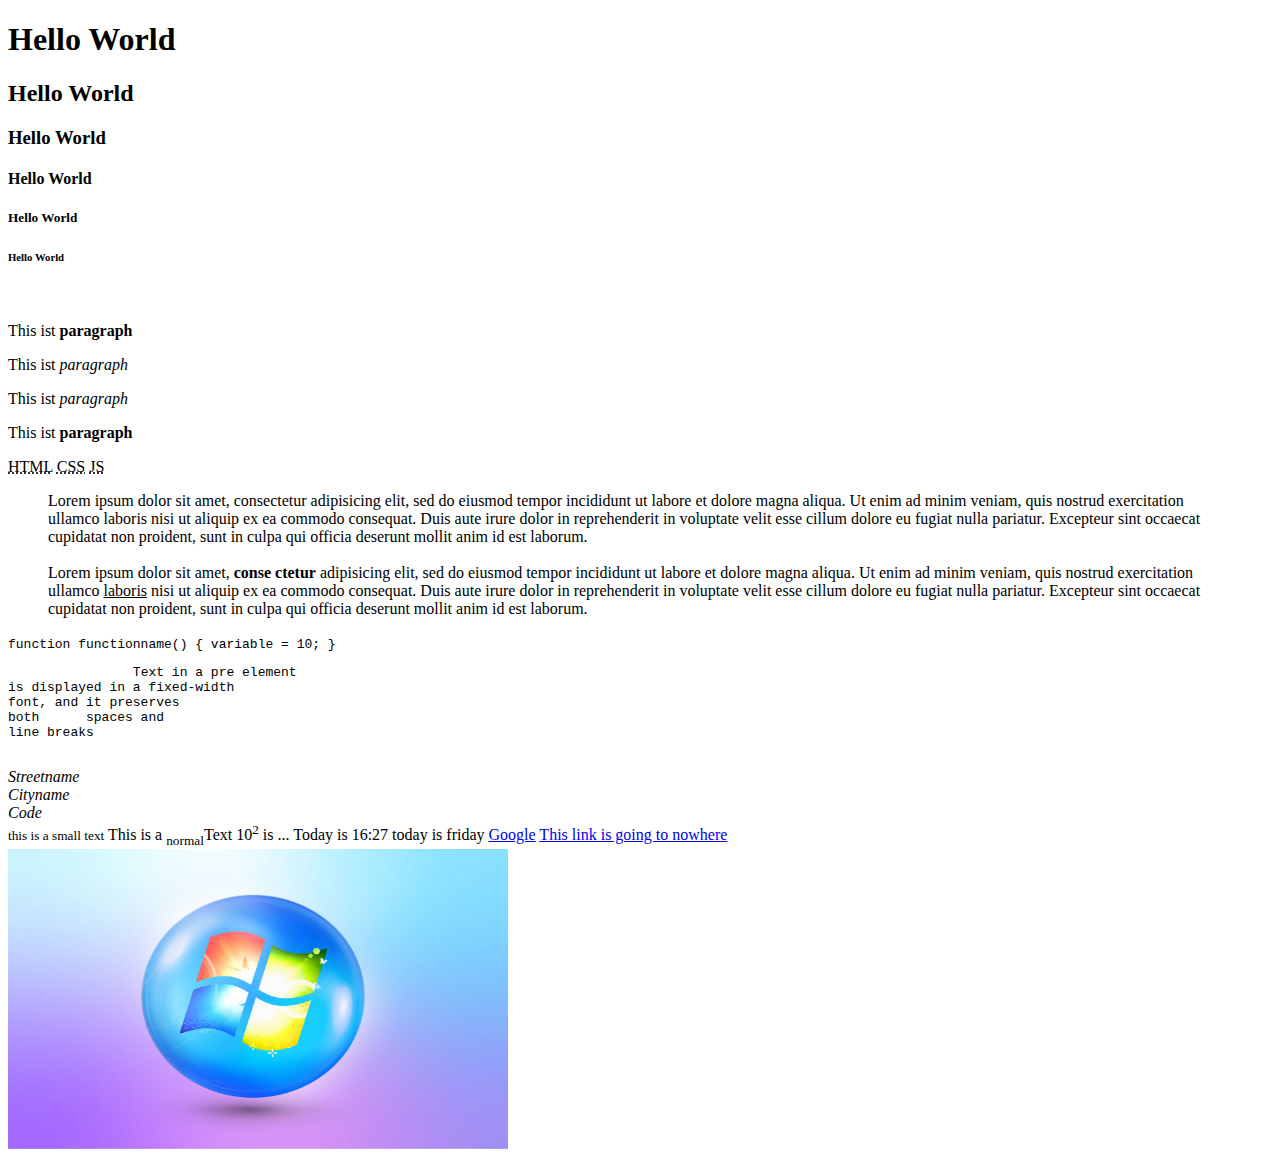
<file: lesson-2/index.html>
<!DOCTYPE html>
<html lang="en">
<head>
	<meta charset="utf-8">
	<meta name="viewport" content="width=device-width, initial-scale=1">
	<meta name="description" content="This is my first Page in HTML. Later on, it will be with CSS and JavaScript">
	<meta name="keywords" content="HTML, CSS, JavaScript">
	<meta name="author" content="Abdullah">
	<link rel="icon" type="image/x-icon" href="img/favicon.ico">
	<title>My first Page</title>
</head>
<body>
	<!-- TODO: Add heading elements to the page-->
	<h1>Hello World</h1> <!-- Tags having starting tag like <h1> and also a closing tag like </h1> or <tagname>...</tagname> -->
	<h2>Hello World</h2>
	<h3>Hello World</h3>
	<h4>Hello World</h4>
	<h5>Hello World</h5>
	<h6>Hello World</h6>

	<br> <!-- break -->

	<!-- Paragraph -->
	<p>This ist <b>paragraph</b></p> <!-- p tag is block element and b tag is inline element -->
	<p>This ist <i>paragraph</i></p> <!-- italic -->
	<!-- screen reader -->
	<p>This ist <em>paragraph</em></p>
	<p>This ist <strong>paragraph</strong></p>

	<abbr title="Hyber Text Markup Language">HTML</abbr>
	<abbr title="Cascading Style Sheet">CSS</abbr>
	<abbr title="JavaScript">JS</abbr>

	<blockquote>
		Lorem ipsum dolor sit amet, consectetur adipisicing elit, sed do eiusmod
		tempor incididunt ut labore et dolore magna aliqua. Ut enim ad minim veniam,
		quis nostrud exercitation ullamco laboris nisi ut aliquip ex ea commodo
		consequat. Duis aute irure dolor in reprehenderit in voluptate velit esse
		cillum dolore eu fugiat nulla pariatur. Excepteur sint occaecat cupidatat non
		proident, sunt in culpa qui officia deserunt mollit anim id est laborum.
		<br><br>
		Lorem ipsum dolor sit amet, <b>conse&nbsp;ctetur</b> adipisicing elit, sed do eiusmod
		tempor incididunt ut labore et dolore magna aliqua. Ut enim ad minim veniam,
		quis nostrud exercitation ullamco <u>laboris</u> nisi ut aliquip ex ea commodo
		consequat. Duis aute irure dolor in reprehenderit in voluptate velit esse
		cillum dolore eu fugiat nulla pariatur. Excepteur sint occaecat cupidatat non
		proident, sunt in culpa qui officia deserunt mollit anim id est laborum.
	</blockquote>
	<!-- 
		&nbsp; will make a space
		<u>underline</u> is for underline of any element
	-->

	<code>
		function functionname() {
			variable = 10;
		}
	</code>

	<pre>
		Text in a pre element
is displayed in a fixed-width
font, and it preserves
both      spaces and
line breaks
	</pre>

	<address>
		Streetname <br>
		Cityname <br>
		Code <br>
	</address>

	<small>this is a small text</small>
	This is a <sub>normal</sub>Text
	10<sup>2</sup> is ...

	Today is <time>16:27</time>
	<time datetime="2023-10-27 20:00">today is friday</time>
	
	<!-- hyperlink -->
	<a href="https://www.google.com" target="_blank">Google</a> <!-- a is an ancor -->
	<a href="#">This link is going to nowhere</a>

	<br>
	<a href="https://www.google.com" target="_blank">
		<img src="img/windows-logo.jpg" alt="This is a logo about Windows" width="500px" height="300px">
		<!-- meaning names without any space inside 
			file name.jpg NOT OK
			file-name.jpg OK
			filename.jpg
		-->
	</a>
	<!-- 
		the tag <a>...</a> have to types
		1. relative
			<a href="subfolder/filename.jpg">go inside subfolder and grap the filename</a>
		2. absolute
			<a href="https://www.websitename.com/page/10/search.html">It's starts always from root</a>
	-->

	<!-- nesting elements and tags -->
	<!--
		<p>... <b>...</b>....</p>

		But this is not valid because of the order: 
		<p>... <b>...</p>...</b>
	-->
</body>
</html>
</file>
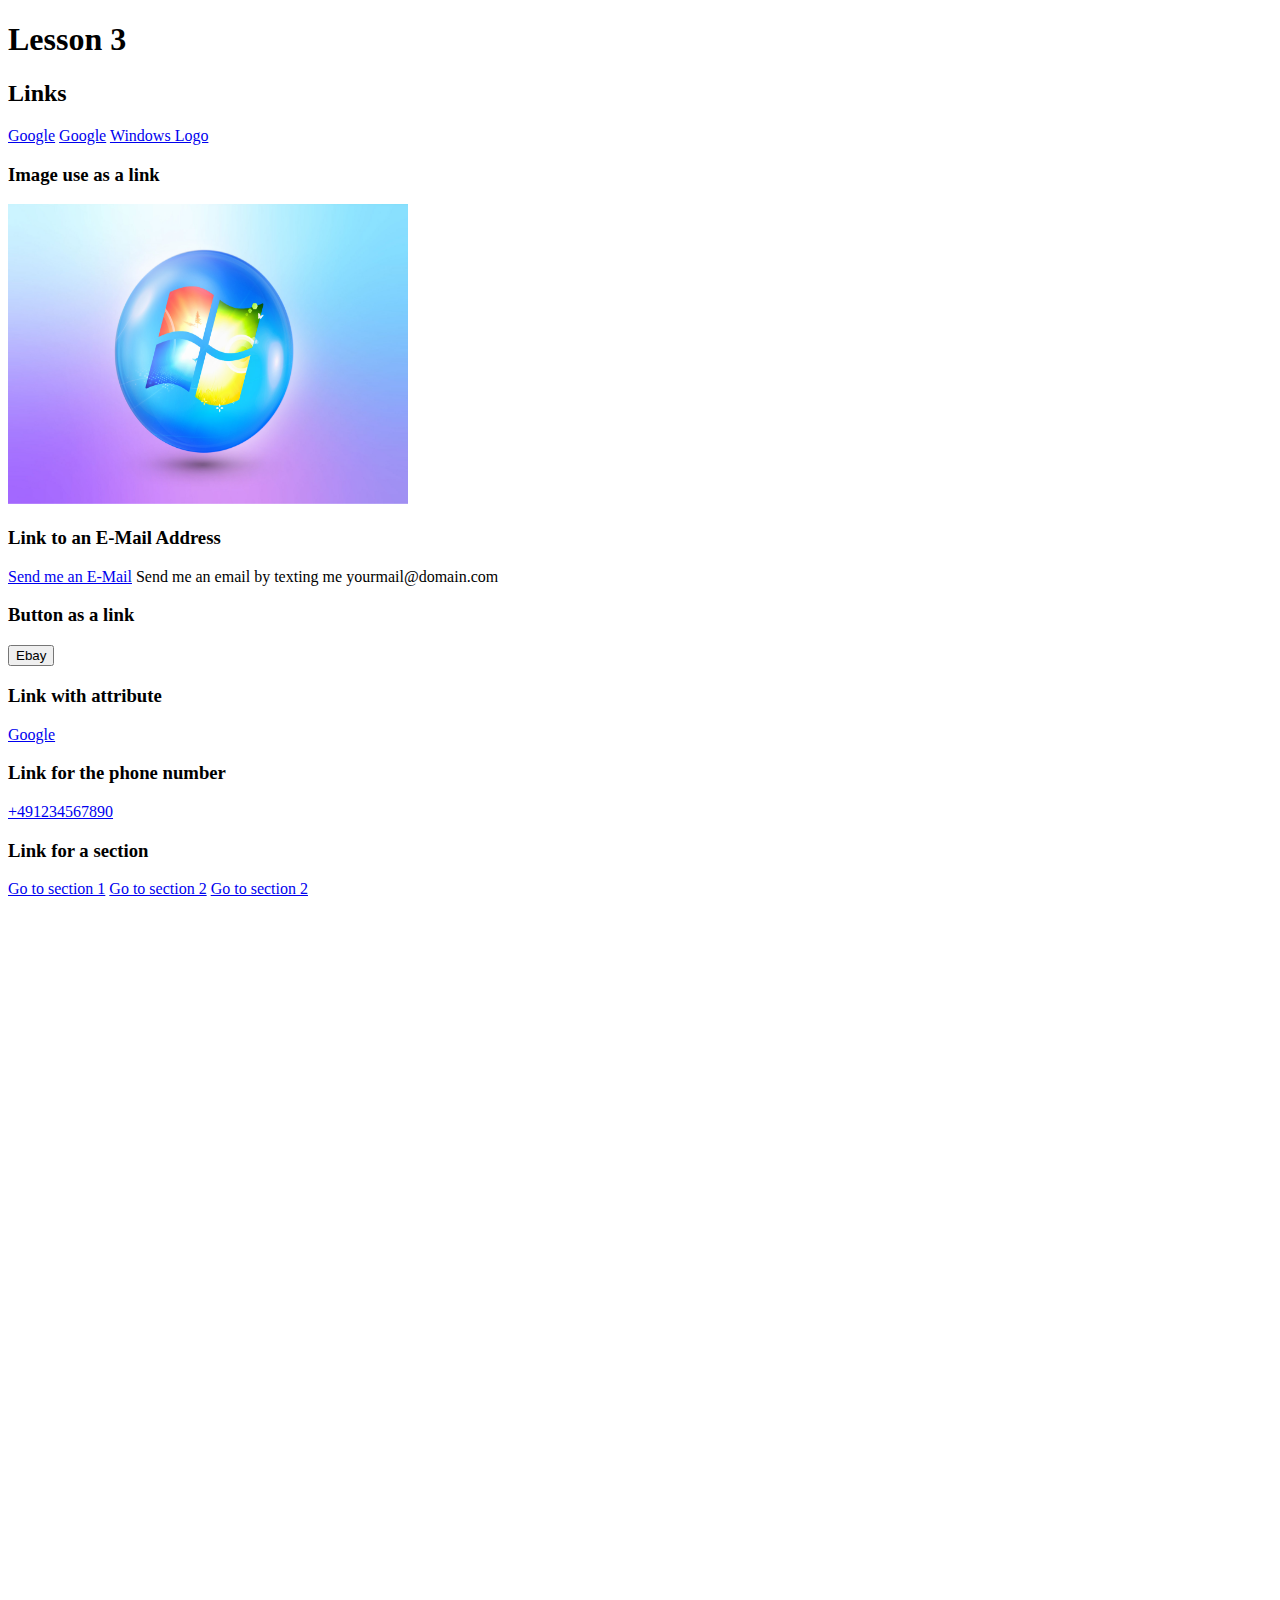
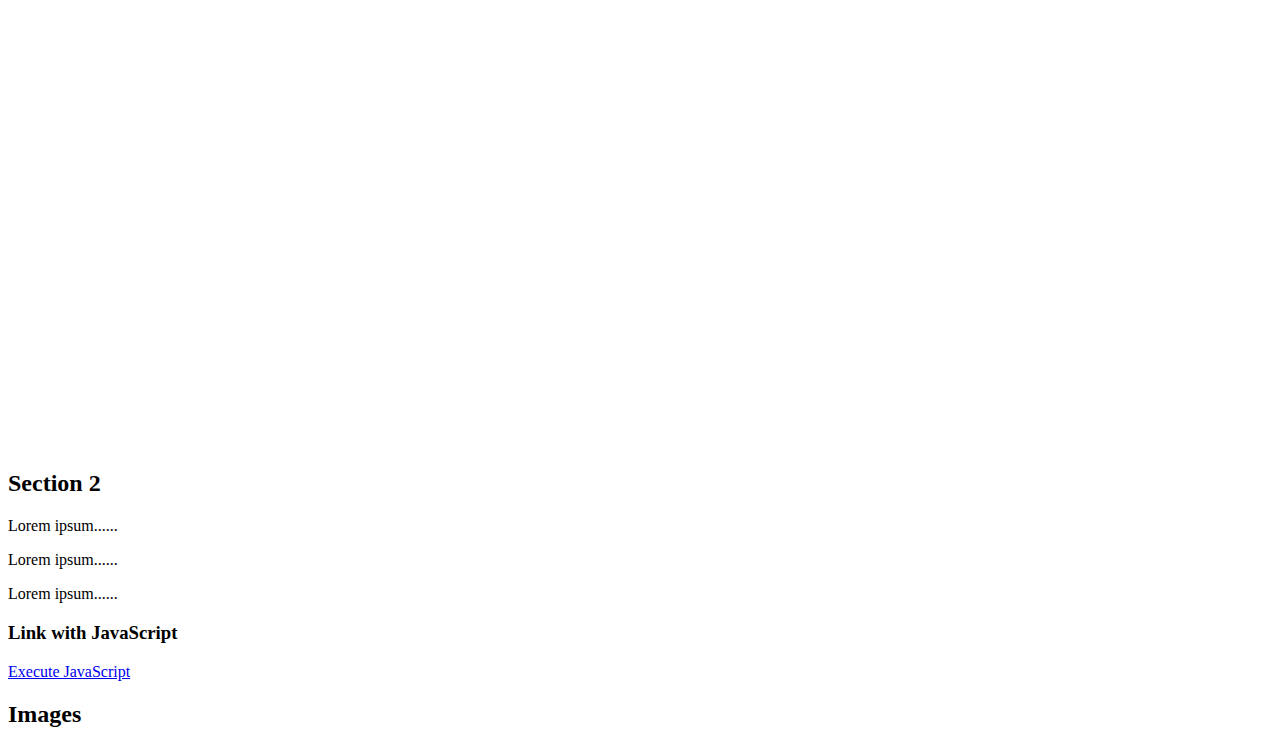
<file: lesson-3/index.html>
<!DOCTYPE html>
<html lang="en">
<head>
	<meta charset="utf-8">
	<meta name="viewport" content="width=device-width, initial-scale=1">
	<meta name="description" content="This is about Links and Pictures in HTML5">
	<meta name="keywords" content="HTML, CSS, JavaScript">
	<meta name="author" content="Abdullah">
	<link rel="icon" type="image/x-icon" href="img/favicon.ico">
	<title>My second lesson - Links and Pictures</title>
</head>
<body>
	<!-- some comment -->
	<h1>Lesson 3</h1>
	<h2>Links</h2>
	<a href="https://www.google.com/">Google</a> <!-- an external link outside my page -->
	<a href="https://www.google.com/" target="_blank">Google</a> <!-- an external link outside my page, opened in a new window or tab -->
	<a href="img/windows-logo.jpg">Windows Logo</a> <!-- relative URLs or path -->

	<h3>
		Image use as a link
	</h3>
	<a href="http://www.microsoft.com/" target="_blank">
		<img src="img/windows-logo.jpg" alt="Windows Logo" title="Windows Logo" width="400px" height="300px">
	</a>

	<h3>Link to an E-Mail Address</h3>
	<a href="mailto:yourmail@domain.com">Send me an E-Mail</a>
	Send me an email by texting me yourmail@domain.com
	<h3>Button as a link</h3>
	<button onclick="document.location='http://www.ebay.com/'">Ebay</button>
	<h3>Link with attribute</h3>
	<a href="https://www.google.com/" title="This is Google">Google</a>
	<h3>Link for the phone number</h3>
	<a href="tel:+491234567890">+491234567890</a>
	<h3>Link for a section</h3>
	<a href="#">Go to section 1</a> <!-- if a link is empty with the value of # so it's going to the current page -->
	<a href="page.html#sectionnameasid">Go to section 2</a>
	<a href="#sectionnameasid">Go to section 2</a>
	<br><br><br><br><br><br><br><br><br><br><br><br><br>
	<br><br><br><br><br><br><br><br><br><br><br><br><br>
	<br><br><br><br><br><br><br><br><br><br><br><br><br>
	<br><br><br><br><br><br><br><br><br><br><br><br><br>
	<br><br><br><br><br><br><br><br><br><br><br><br><br>

	<h2 id="sectionnameasid">Section 2</h2>
	<p>Lorem ipsum......</p>
	<p>Lorem ipsum......</p>
	<p>Lorem ipsum......</p>

	<h3>Link with JavaScript</h3>
	<a href="javascript:alert('Hello World');">Execute JavaScript</a>

	<!--
		a:link, a:visited, a:active, a:hover
	-->

	<h2>Images</h2>
</body>
</html>
</file>
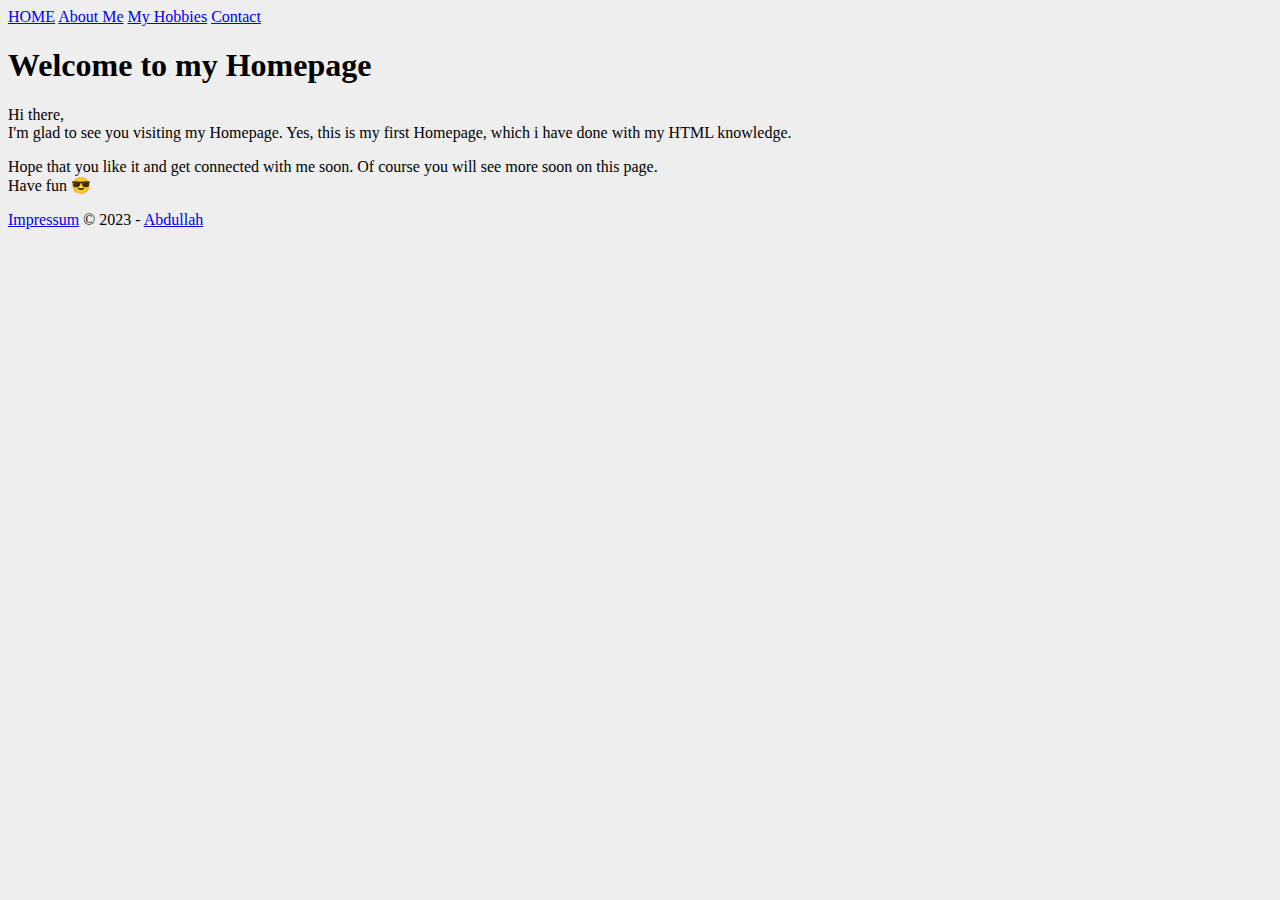
<file: lesson-2/homework/index.html>
<!DOCTYPE html>
<html lang="en">
<head>
	<meta charset="utf-8">
	<meta name="viewport" content="width=device-width, initial-scale=1">
	<meta name="description" content="This is my Homepage">
	<meta name="keywords" content="This is my Homepage. It's presenting my knowledge about HTML.">
	<meta name="author" content="Abdullah">
	<link rel="icon" type="image/x-icon" href="img/favicon.ico">
    <link rel="stylesheet" type="text/css" href="css/style.css">
	<title>.: My Homepage :.</title>
</head>
<body>
    <a href="index.html">HOME</a>
    <a href="about-me.html">About Me</a>
    <a href="hobbies.html">My Hobbies</a>
    <a href="contact-me.html">Contact</a>

    <h1>Welcome to my Homepage</h1>
    <p>
        Hi there,<br>
        I'm glad to see you visiting my Homepage. Yes, this is my first Homepage, which i have done with my HTML knowledge.<br>
    </p>
    <p>
        Hope that you like it and get connected with me soon. Of course you will see more soon on this page.<br>
        Have fun &#128526;
    </p>

    <a href="impressum.html">Impressum</a>
    &copy; 2023 - <a href="#">Abdullah</a>
</body>
<html>
</file>
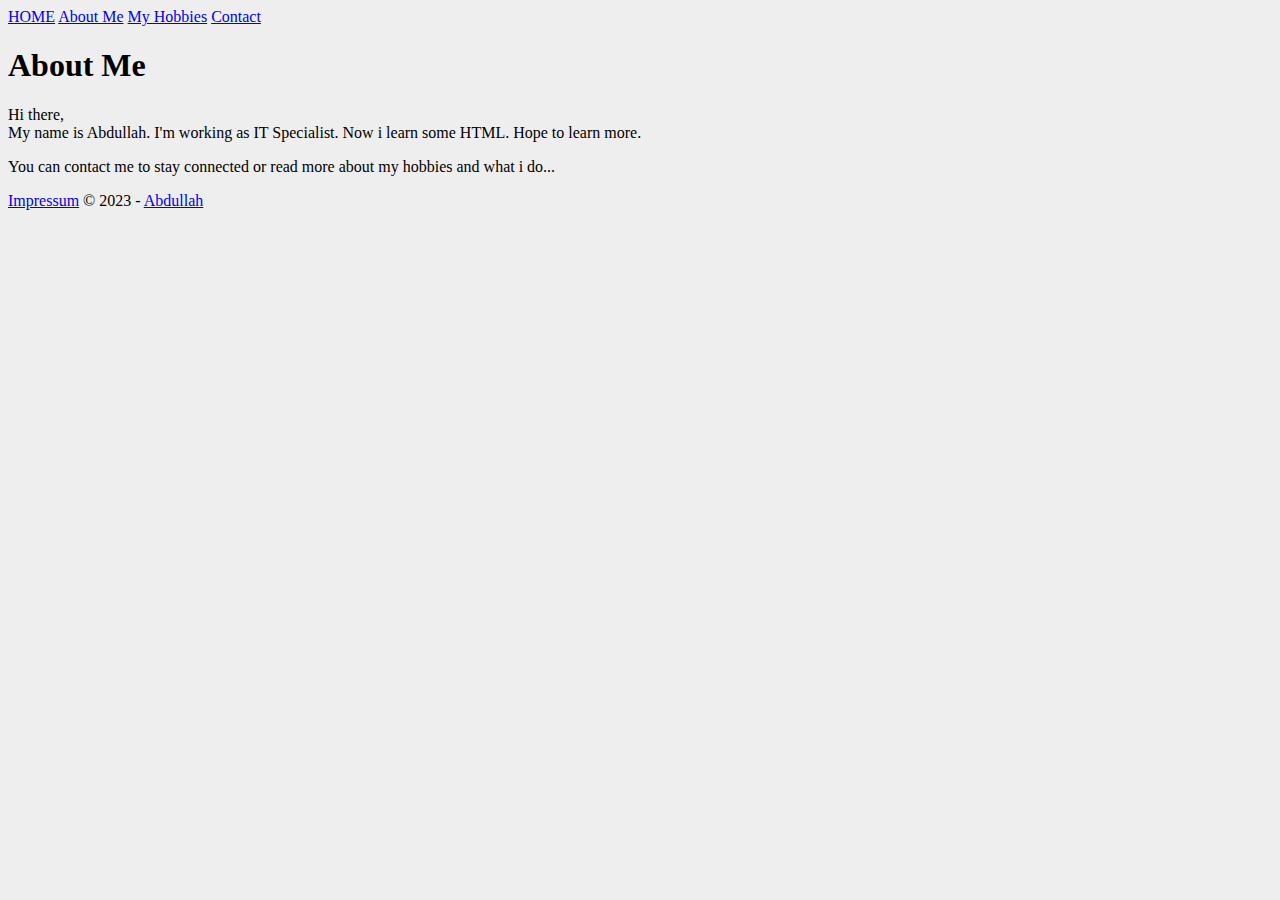
<file: lesson-2/homework/about-me.html>
<!DOCTYPE html>
<html lang="en">
<head>
	<meta charset="utf-8">
	<meta name="viewport" content="width=device-width, initial-scale=1">
	<meta name="description" content="This is my Homepage">
	<meta name="keywords" content="This is my Homepage. It's telling about me">
	<meta name="author" content="Abdullah">
	<link rel="icon" type="image/x-icon" href="img/favicon.ico">
    <link rel="stylesheet" type="text/css" href="css/style.css">
	<title>.: My Homepage :.</title>
</head>
<body>
    <a href="index.html">HOME</a>
    <a href="about-me.html">About Me</a>
    <a href="hobbies.html">My Hobbies</a>
    <a href="contact-me.html">Contact</a>

    <h1>About Me</h1>
    <p>
        Hi there,<br>
        My name is Abdullah. I'm working as IT Specialist. Now i learn some HTML. Hope to learn more.<br>
    </p>
    <p>
        You can contact me to stay connected or read more about my hobbies and what i do...
    </p>

    <a href="impressum.html">Impressum</a>
    &copy; 2023 - <a href="#">Abdullah</a>
</body>
<html>
</file>
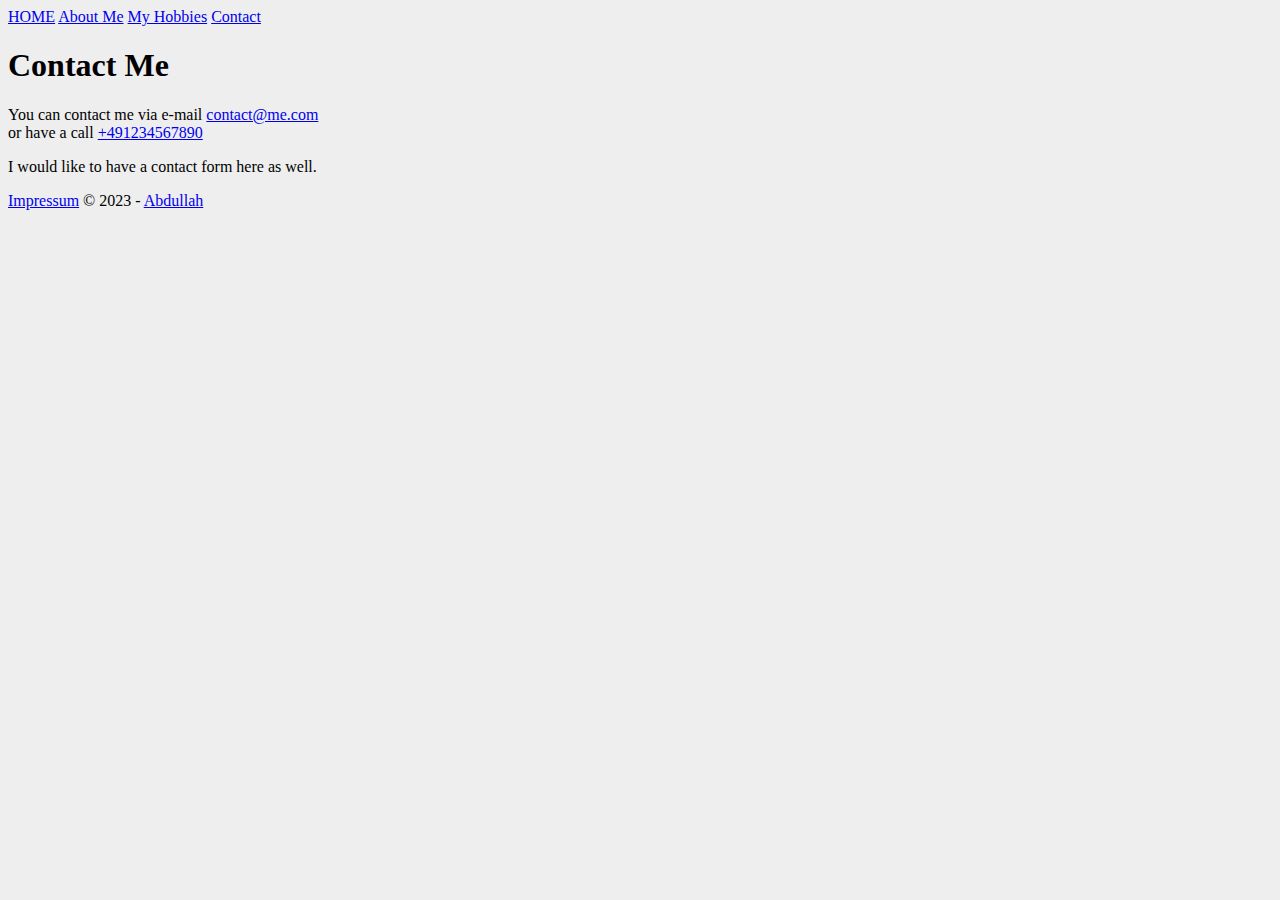
<file: lesson-2/homework/contact-me.html>
<!DOCTYPE html>
<html lang="en">
<head>
	<meta charset="utf-8">
	<meta name="viewport" content="width=device-width, initial-scale=1">
	<meta name="description" content="This is my Homepage">
	<meta name="keywords" content="This is my Homepage. You can find here some information to contact me">
	<meta name="author" content="Abdullah">
	<link rel="icon" type="image/x-icon" href="img/favicon.ico">
    <link rel="stylesheet" type="text/css" href="css/style.css">
	<title>.: My Homepage :.</title>
</head>
<body>
    <a href="index.html">HOME</a>
    <a href="about-me.html">About Me</a>
    <a href="hobbies.html">My Hobbies</a>
    <a href="contact-me.html">Contact</a>

    <h1>Contact Me</h1>
    <p>You can contact me via e-mail <a href="mailto:contact@me.com">contact@me.com</a><br> or have a call <a href="tel:+491234567890">+491234567890</a></p>
    <p>
        I would like to have a contact form here as well.
    </p>
    
    <a href="impressum.html">Impressum</a>
    &copy; 2023 - <a href="#">Abdullah</a>
</body>
<html>
</file>
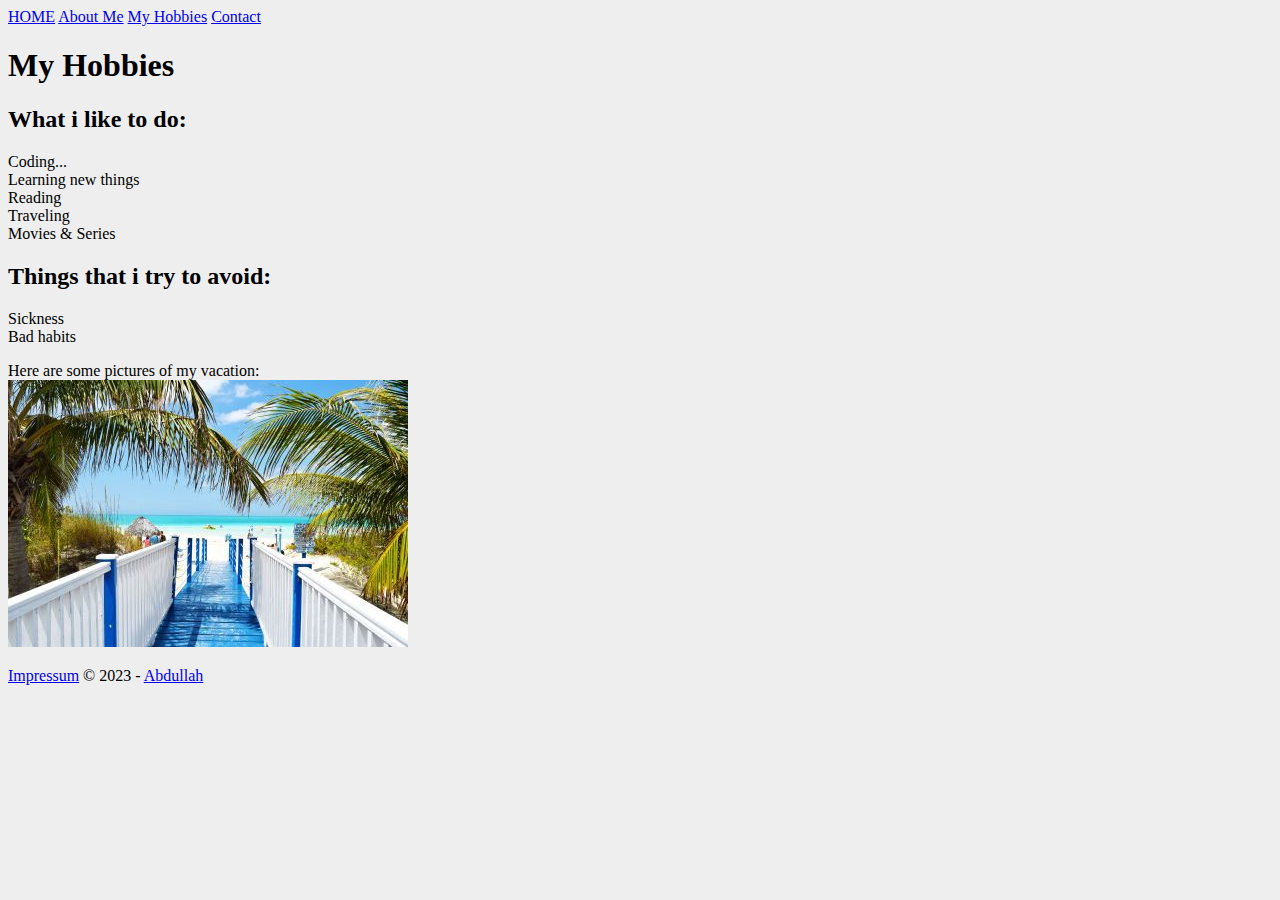
<file: lesson-2/homework/hobbies.html>
<!DOCTYPE html>
<html lang="en">
<head>
	<meta charset="utf-8">
	<meta name="viewport" content="width=device-width, initial-scale=1">
	<meta name="description" content="This is my Homepage">
	<meta name="keywords" content="This is my Homepage. You can find some of my Hobbies here">
	<meta name="author" content="Abdullah">
	<link rel="icon" type="image/x-icon" href="img/favicon.ico">
    <link rel="stylesheet" type="text/css" href="css/style.css">
	<title>.: My Homepage :.</title>
</head>
<body>
    <a href="index.html">HOME</a>
    <a href="about-me.html">About Me</a>
    <a href="hobbies.html">My Hobbies</a>
    <a href="contact-me.html">Contact</a>

    <h1>My Hobbies</h1>
    <h2>What i like to do:</h2>
    <p>
        Coding...<br>
        Learning new things<br>
        Reading<br>
        Traveling<br>
        Movies &amp; Series<br>
    </p>
    <h2>Things that i try to avoid:</h2>
    <p>
        Sickness<br>
        Bad habits<br>
    </p>

    <p>
        Here are some pictures of my vacation:<br>
        <img src="img/vacation.jpg" alt="my-vacation-picture" title="my vacation picture" width="400" height="267">
    </p>

    <a href="impressum.html">Impressum</a>
    &copy; 2023 - <a href="#">Abdullah</a>
</body>
<html>
</file>
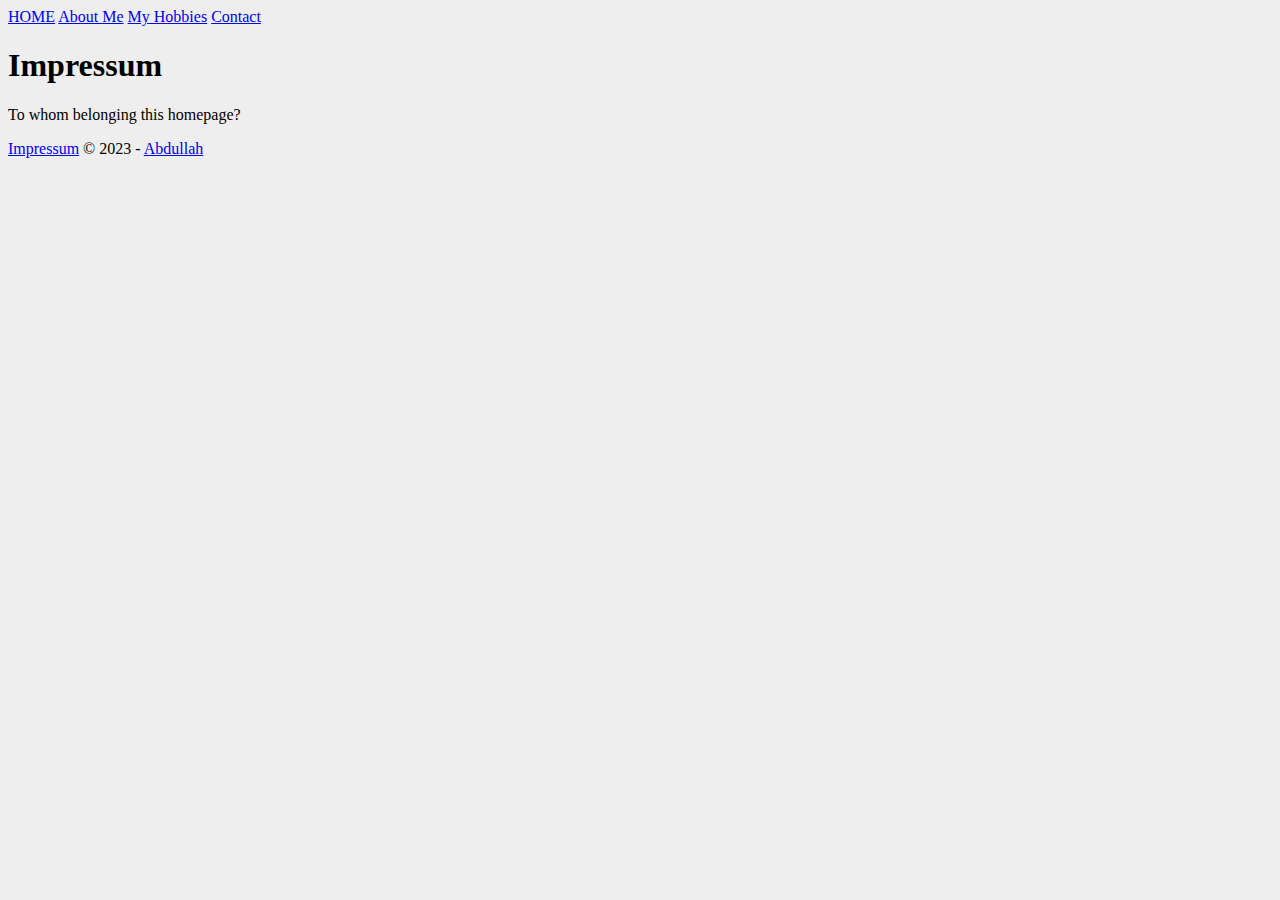
<file: lesson-2/homework/impressum.html>
<!DOCTYPE html>
<html lang="en">
<head>
	<meta charset="utf-8">
	<meta name="viewport" content="width=device-width, initial-scale=1">
	<meta name="description" content="This is my Homepage">
	<meta name="keywords" content="This is the Impressum of my Homepage.">
	<meta name="author" content="Abdullah">
	<link rel="icon" type="image/x-icon" href="img/favicon.ico">
    <link rel="stylesheet" type="text/css" href="css/style.css">
	<title>.: My Homepage :.</title>
</head>
<body>
    <a href="index.html">HOME</a>
    <a href="about-me.html">About Me</a>
    <a href="hobbies.html">My Hobbies</a>
    <a href="contact-me.html">Contact</a>

    <h1>Impressum</h1>
    <p>To whom belonging this homepage?</p>
    
    <a href="impressum.html">Impressum</a>
    &copy; 2023 - <a href="#">Abdullah</a>
</body>
<html>
</file>
<file: lesson-2/homework/css/style.css>
body {
    background-color: #eee;
}
</file>
